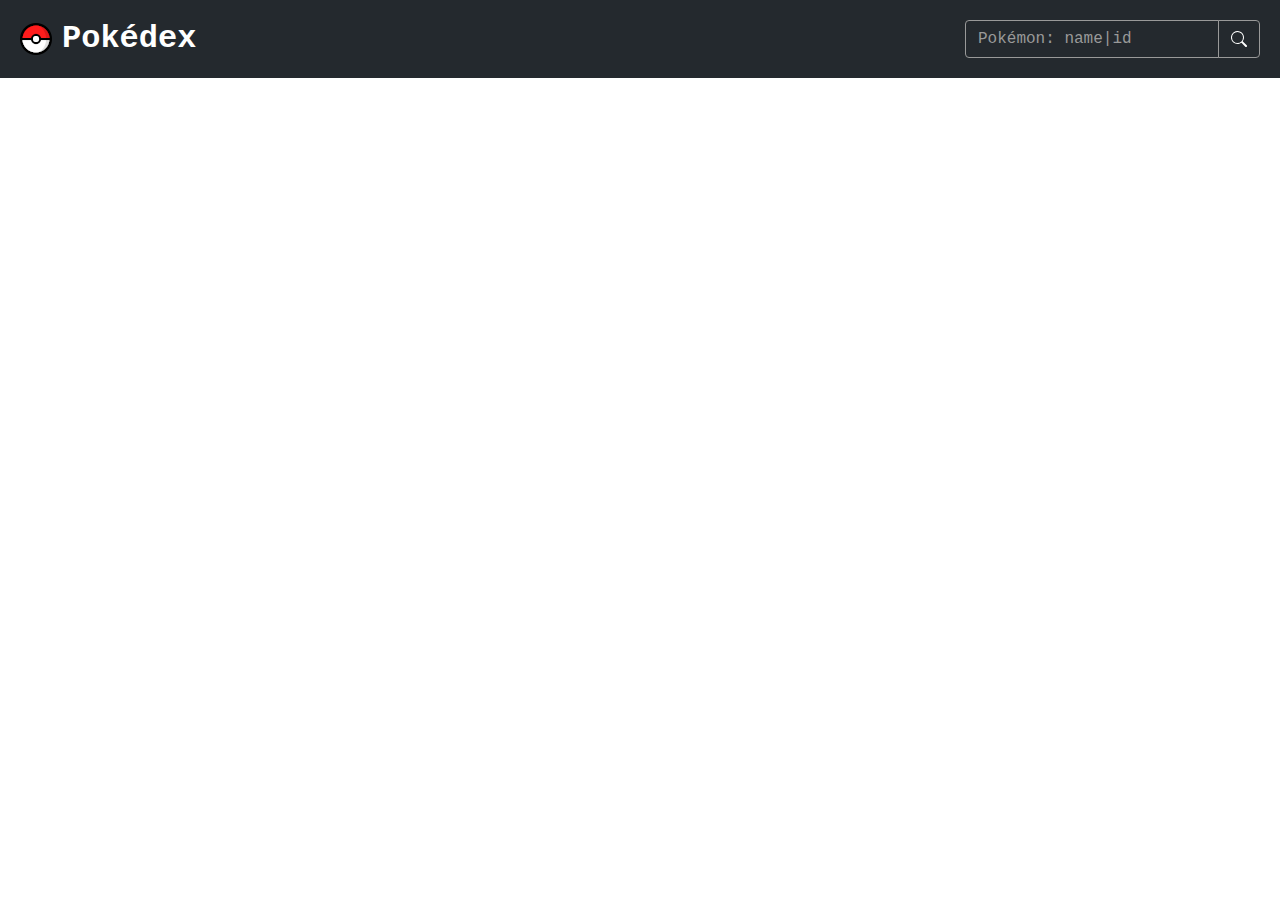
<file: Exos_27_fernandes/index.html>
<!DOCTYPE html>
<html>
    <head>
        <title>Pokédex</title>
        <meta charset="UTF-8">
        <meta name="viewport" content="width=device-width, initial-scale=1.0">
        <link href="assets/css/bootstrap.min.css" rel="stylesheet">
        <link href="assets/css/style.css" rel="stylesheet">
        <link href="assets/image/favicon.png" rel="icon" type="image/png">
    </head> 
    <body class="container-fluid">
        <div class="row">
            <div class="col-lg-9 col-md-8 col-sm-6 col-12">
                <img alt="" src="assets/image/favicon.png">                    
                <h2>Pokédex</h2>
            </div>          
            <div class="col-lg-3 col-md-4 col-sm-6 col-12">
                <div class="input-group">
                    <input class="form-control" id="pokemon" placeholder="Pokémon: name|id" type="text">                    
                    <button class="btn" onclick="isEmpty()" type="button">
                        <svg xmlns="http://www.w3.org/2000/svg" width="16" height="16" fill="currentColor" class="bi bi-search" viewBox="0 0 16 16">
                            <path d="M11.742 10.344a6.5 6.5 0 1 0-1.397 1.398h-.001c.03.04.062.078.098.115l3.85 3.85a1 1 0 0 0 1.415-1.414l-3.85-3.85a1.007 1.007 0 0 0-.115-.1zM12 6.5a5.5 5.5 0 1 1-11 0 5.5 5.5 0 0 1 11 0z"/>
                        </svg>
                    </button>                    
                </div>
            </div>
        </div>
        <div class="row" id="localContent"></div>
        <script src="assets/js/jquery-3.6.0.min.js"></script>
        <script src="assets/js/bootstrap.min.js"></script>
        <script src="assets/js/script.js"></script>    
    </body>
</html>
</file>
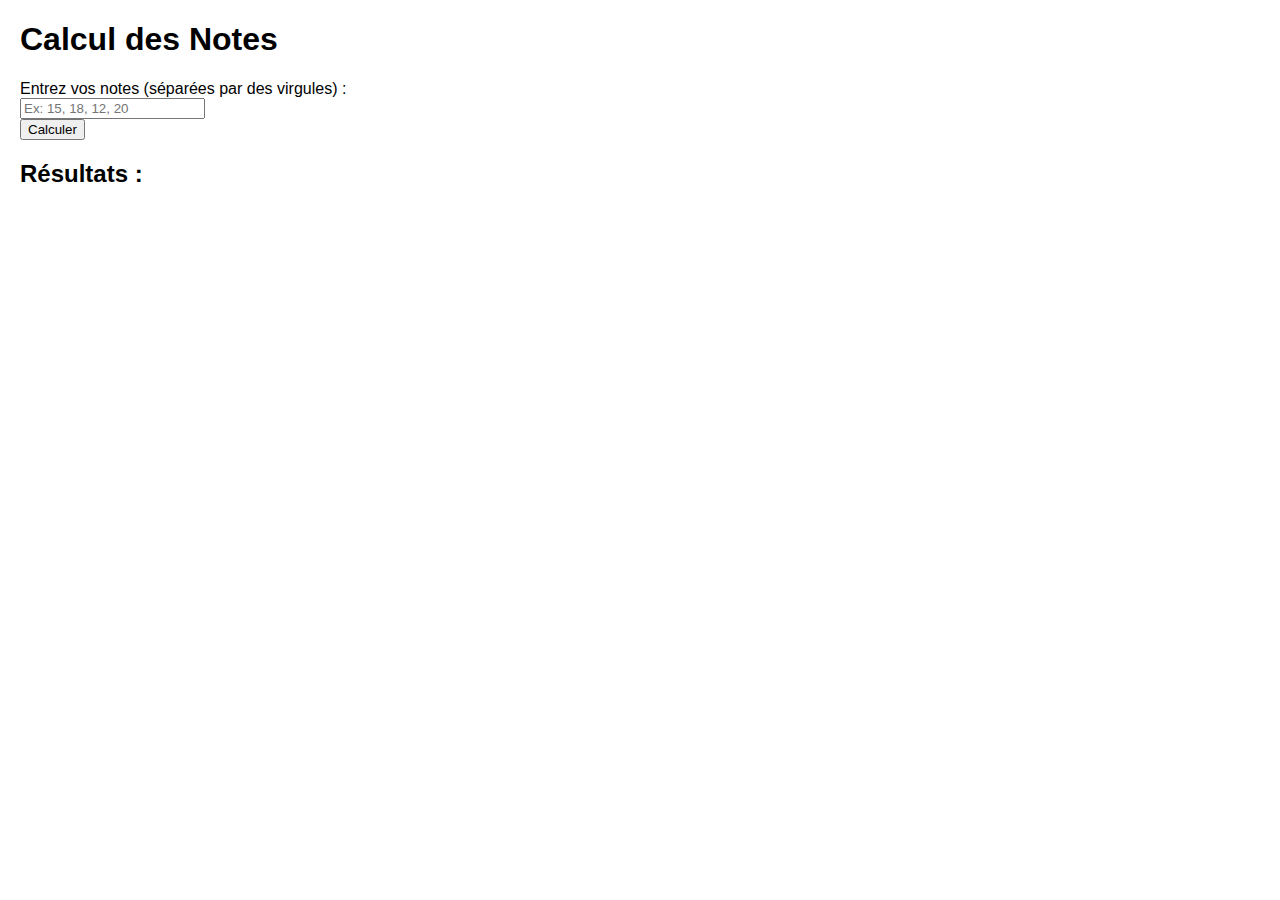
<file: Exos_24/Exo_24.html>
<!DOCTYPE html>
<html lang="fr">
<head>
    <meta charset="UTF-8">
    <meta name="viewport" content="width=device-width, initial-scale=1.0">
    <title>Calcul des Notes</title>
    <link rel="stylesheet" href="style.css">
</head>
<body>
    <h1>Calcul des Notes</h1>
    <label for="notes">Entrez vos notes (séparées par des virgules) :</label><br>
    <input type="text" id="notes" placeholder="Ex: 15, 18, 12, 20"><br>
    <button onclick="calculerNotes()">Calculer</button>
    
    <h2>Résultats :</h2>
    <p id="resultats"></p>

    <script src="./main.js"></script>
</body>
</html>
</file>
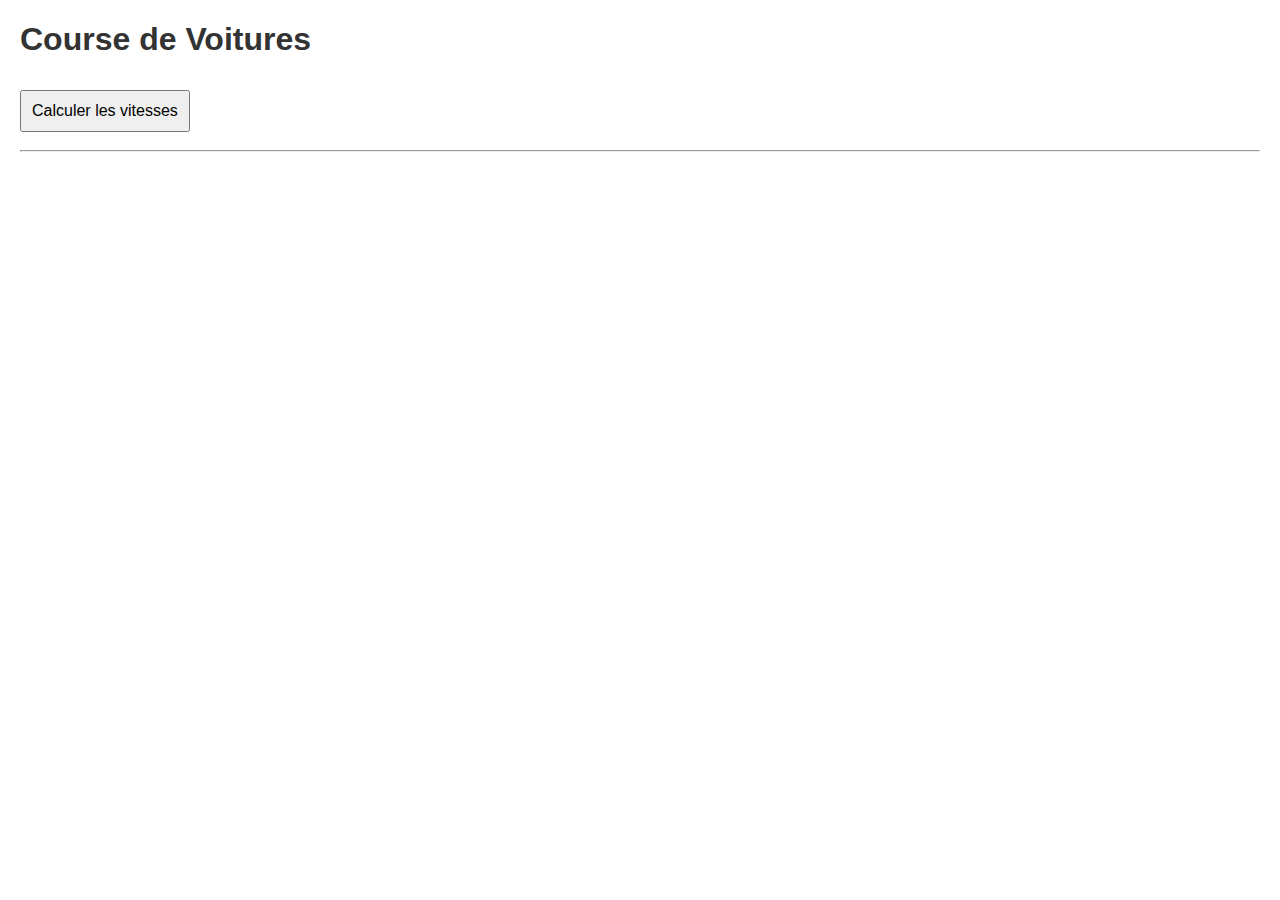
<file: Exos_24_bis/Exo_24_bis.html>
<!DOCTYPE html>
<html lang="fr">
<head>
    <meta charset="UTF-8">
    <meta name="viewport" content="width=device-width, initial-scale=1.0">
    <title>Calcul de Vitesse des Voitures</title>
    <link rel="stylesheet" href="style.css">
</head>
<body>
    <h1>Course de Voitures</h1>
    <button id="calculer">Calculer les vitesses</button>
    <div id="etapes"></div>
    <hr/>
    <div id="resultats"></div>
    <script src="main.js"></script>
</body>
</html>
</file>
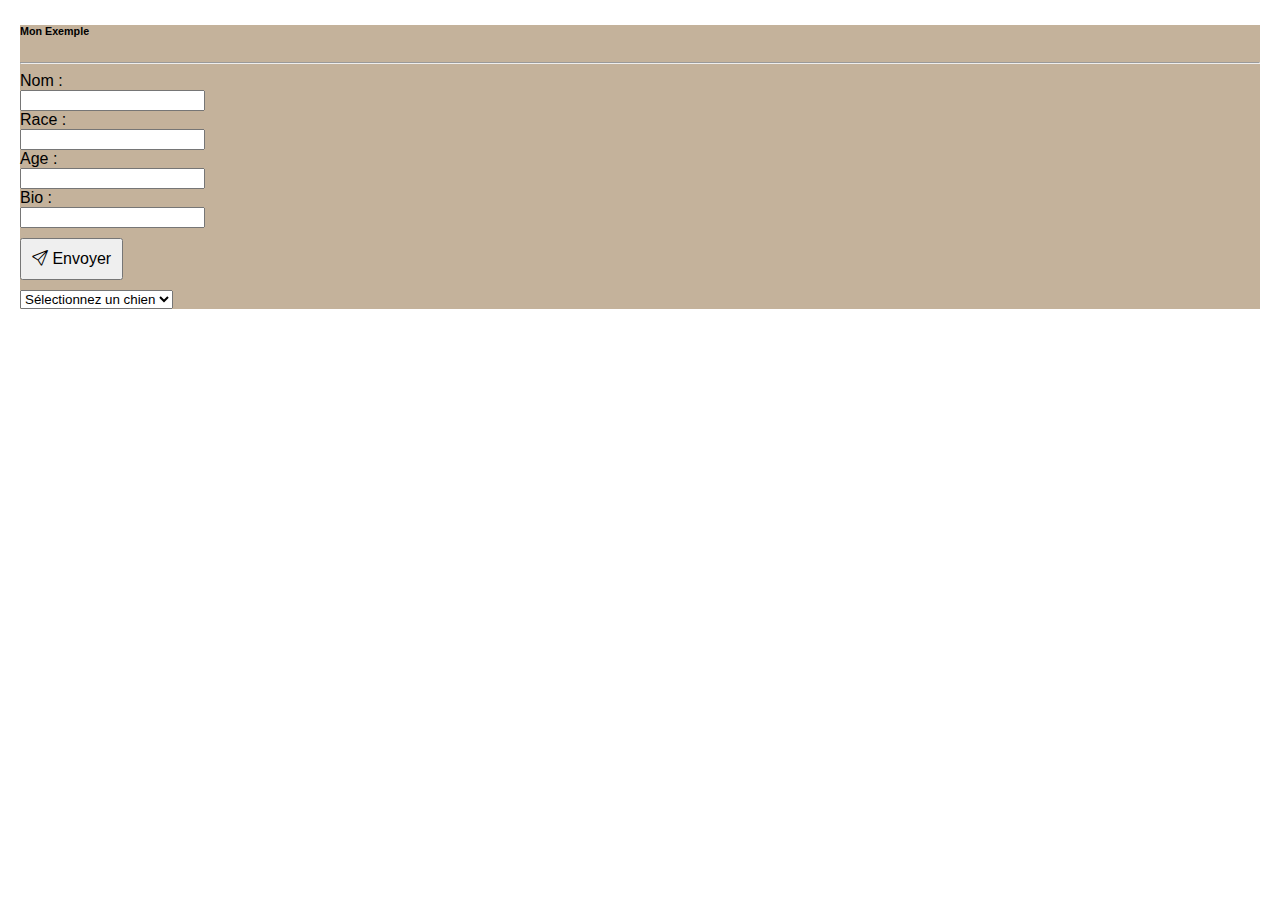
<file: Exos_25/Exo_25.html>
<!DOCTYPE html>
<html lang="fr">

<head>
    <meta charset="UTF-8">
    <meta http-equiv="X-UA-Compatible" content="IE=edge">
    <meta name="viewport" content="width=device-width, initial-scale=1.0">
    <link href="https://cdn.jsdelivr.net/npm/bootstrap@5.2.0-beta1/dist/css/bootstrap.min.css" rel="stylesheet"
        integrity="sha384-0evHe/X+R7YkIZDRvuzKMRqM+OrBnVFBL6DOitfPri4tjfHxaWutUpFmBp4vmVor" crossorigin="anonymous">
    <link rel="stylesheet" href="https://cdn.jsdelivr.net/npm/bootstrap-icons@1.8.3/font/bootstrap-icons.css">
    <link rel="stylesheet" href="style.css">
    <title>Exemples</title>
</head>
<body>
    <main>
        <div class="container">
            <div class="row my-3">
                <div class="col-12 col-md-8 offset-md-2 rounded text-white p-3">
                    <h6 class="display-6">Mon Exemple</h6>
                    <hr>
                    <div class="row">
                        <div class="col-6">
                            <div id="mon-form">
                                <div class="mb-3 row">
                                    <div class="col-4">
                                        <label for="dog-name" class="form-label">Nom :</label>
                                    </div>
                                    <div class="col-8">
                                        <input type="text" class="form-control" id="dog-name" name="dog-name" required>
                                    </div>
                                </div>
                                <div class="mb-3 row">
                                    <div class="col-4">
                                        <label for="dog-breed" class="form-label">Race :</label>
                                    </div>
                                    <div class="col-8">
                                        <input type="text" class="form-control" id="dog-breed" name="dog-breed" required>
                                    </div>
                                </div>
                                <div class="mb-3 row">
                                    <div class="col-4">
                                        <label for="dog-age" class="form-label">Age :</label>
                                    </div>
                                    <div class="col-8">
                                        <input type="number" class="form-control" id="dog-age" name="dog-age" required>
                                    </div>
                                </div>
                                    <div class="mb-3 row">
                                        <div class="col-4">
                                            <label for="dog-age" class="form-label">Bio :</label>
                                        </div>
                                        <div class="col-8">
                                            <input type="text" class="form-control" id="dog-bio" name="dog-bio" required>
                                        </div>
                                </div>

                                <div class="text-end">
                                    <button class="btn btn-outline-light" id="btn-submit" type="submit"><i class="bi bi-send"></i> Envoyer</button>
                                </div>
                            </div>
                        </div>
                        <div class="col-6">
                            <div class="mb-3">
                                <select name="dog-select" id="dog-select" class="form-select">
                                    <option value="0">Sélectionnez un chien</option>
                                </select>
                            </div>
                            <div id="selectOutput">
                                
                            </div>
                        </div>
                    </div>
                   
                </div>
            </div>
        </div>
    </main>


    <script src="https://cdn.jsdelivr.net/npm/bootstrap@5.2.0-beta1/dist/js/bootstrap.bundle.min.js"
        integrity="sha384-pprn3073KE6tl6bjs2QrFaJGz5/SUsLqktiwsUTF55Jfv3qYSDhgCecCxMW52nD2"
        crossorigin="anonymous"></script>
<script  src="./main.js"></script> 
</body>

</html>
</file>
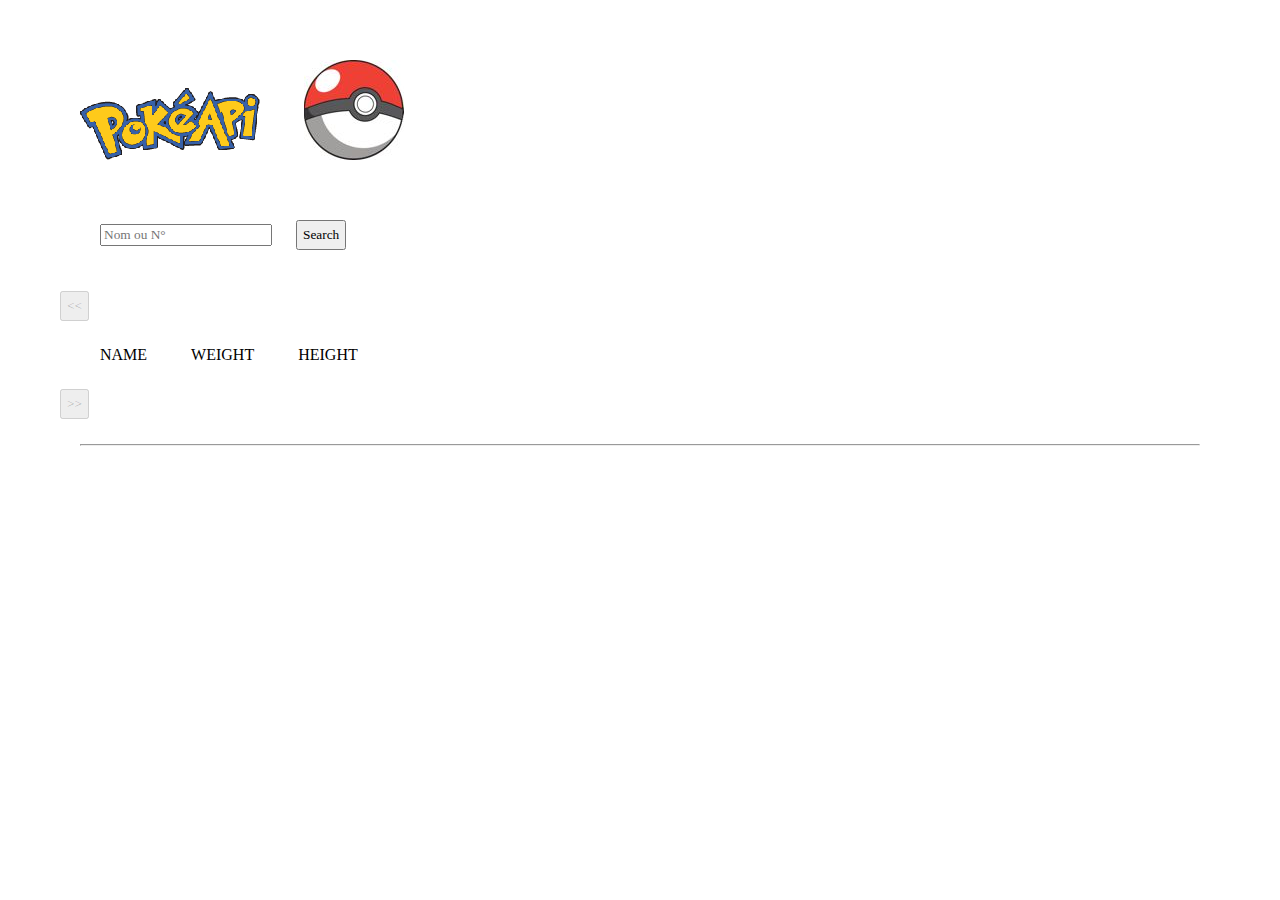
<file: Exos_27/Exo_27.html>
<!DOCTYPE html>
<html lang="en">
  <head>
    <meta charset="UTF-8" />
    <meta name="viewport" content="width=device-width, initial-scale=1.0" />
    <title>Exercice 34</title>
    <link rel="stylesheet" href="style.css" />
    <script type="module" src="main.js"></script>
  </head>
  <body>
    <header>
      <img src="./img/pokeapi_256.png" alt="PokeAPI Logo" />
      <img
          id="pokemon-picture"
          src="./img/pokeball.jpg"
          alt="Pokemon Sprite"
        />
      <form action="#" id="pokemon-search">
        <input
          type="text"
          placeholder="Nom ou N°"
          id="search-input"
        />
        <button>Search</button>
      </form>
    </header>
    <main>
      <button id="pokemon-previous" disabled>&lt;&lt;</button>
      <div id="pokemon-display">
                <span id="pokemon-name">NAME</span>
        <span id="pokemon-weight">WEIGHT</span>
        <span id="pokemon-height">HEIGHT</span>
        <ul id="pokemon-types"></ul>
        <ul id="pokemon-abilities"></ul>
      </div>
      <button id="pokemon-next" disabled>&gt;&gt;</button>
      <hr />
    </main>
  </body>
</html>
</file>
<file: Exos_27_fernandes/assets/css/style.css>
.container-fluid {
    font-family: "Courier New", Courier, monospace;
    padding: 0;
    overflow: hidden;
}

.row {
    margin: 0;
}

.row:first-child,
.form-control,
.form-control:focus,
.btn {
    background-color: #24292E;
}

.row:first-child,
.row > div {
    padding: 10px;
}

.row:first-child div,
.center {
    align-items: center;
    display: flex;
}

.row div img {
    float: left;
}

h2 {
    margin-bottom: 0;
    margin-left: 10px;
}

h2,
.form-control,
.form-control:focus,
svg {
    color: #FFF;
}

h2,
#localContent div div {
    font-weight: bold;
}

.form-control::placeholder {
    color:#999;
}

.form-control,
.form-control:focus,
.btn {
    border: solid 1px #999;
}

.form-control:focus,
.btn:focus {
    box-shadow: none;
}

.btn {
    border-radius: 0 4px 4px 0;
}

h2,
#localContent div {
    font-weight: bold;
}

#localContent,
#localContent > div,
.center img {
    height: 65%;
}

#localContent,
.center img {
    position: absolute;
}

#localContent,
.center img {
    width: 100%;
}

#localContent div {
    color: #24292E;
    font-size: 32px;
    text-align: center;
}

#localContent > div,
.center img {
    padding: 20px;
}

.center {
    justify-content: center;
}

.center img {
    max-height: 400px;
    top: 20%;
}

.bug {
    background-color: #A8B820;
}

.dark {
    background-color: #705848;
}

.dragon {
    background-color: #7038F8;
}

.electric {
    background-color: #F8D030;
}

.fairy {
    background-color: #EE99AC;
}

.fighting {
    background-color: #C03028;
}

.fire {
    background-color: #F08030;
}

.flying {
    background-color: #A890F0;
}

.ghost {
    background-color: #705898;
}

.grass {
    background-color: #78C850;
}

.ground {
    background-color: #E0C068;
}

.ice {
    background-color: #98D8D8;
}

.normal {
    background-color: #A8A878;
}

.poison {
    background-color: #A040A0;
}

.psychic {
    background-color: #F85888;
}

.rock {
    background-color: #B8A038;
}

.steel {
    background-color: #B8B8D0;
}

.water {
    background-color: #6890F0;
}
</file>
<file: Exos_24/style.css>
body {
    font-family: Trebuchet MS, sans-serif;
    margin: 20px;
}
</file>
<file: Exos_24_bis/style.css>
body {
    font-family: Arial, sans-serif;
    margin: 20px;
}

h1 {
    color: #333;
}

button {
    margin: 10px 0;
    padding: 10px;
    font-size: 16px;
}

#resultats {
    margin-top: 20px;
    font-size: 18px;
}

.bold {
    font-weight: bold;
}
</file>
<file: Exos_25/style.css>
body {
    font-family: 'Trebuchet MS', sans-serif;
    margin: 20px;

}

button {
    margin: 10px 0;
    padding: 10px;
    font-size: 16px;
}

.bold {
    font-weight: bold;
}

.container {
    background-color: rgb(196, 178, 155);
}
</file>
<file: Exos_27/style.css>
* {

    font-family: 'Trebuchet MS';
    margin: 20px;
    justify-content: center;

}

button {
    margin: 5px 0;
    padding: 5px;
}
</file>
